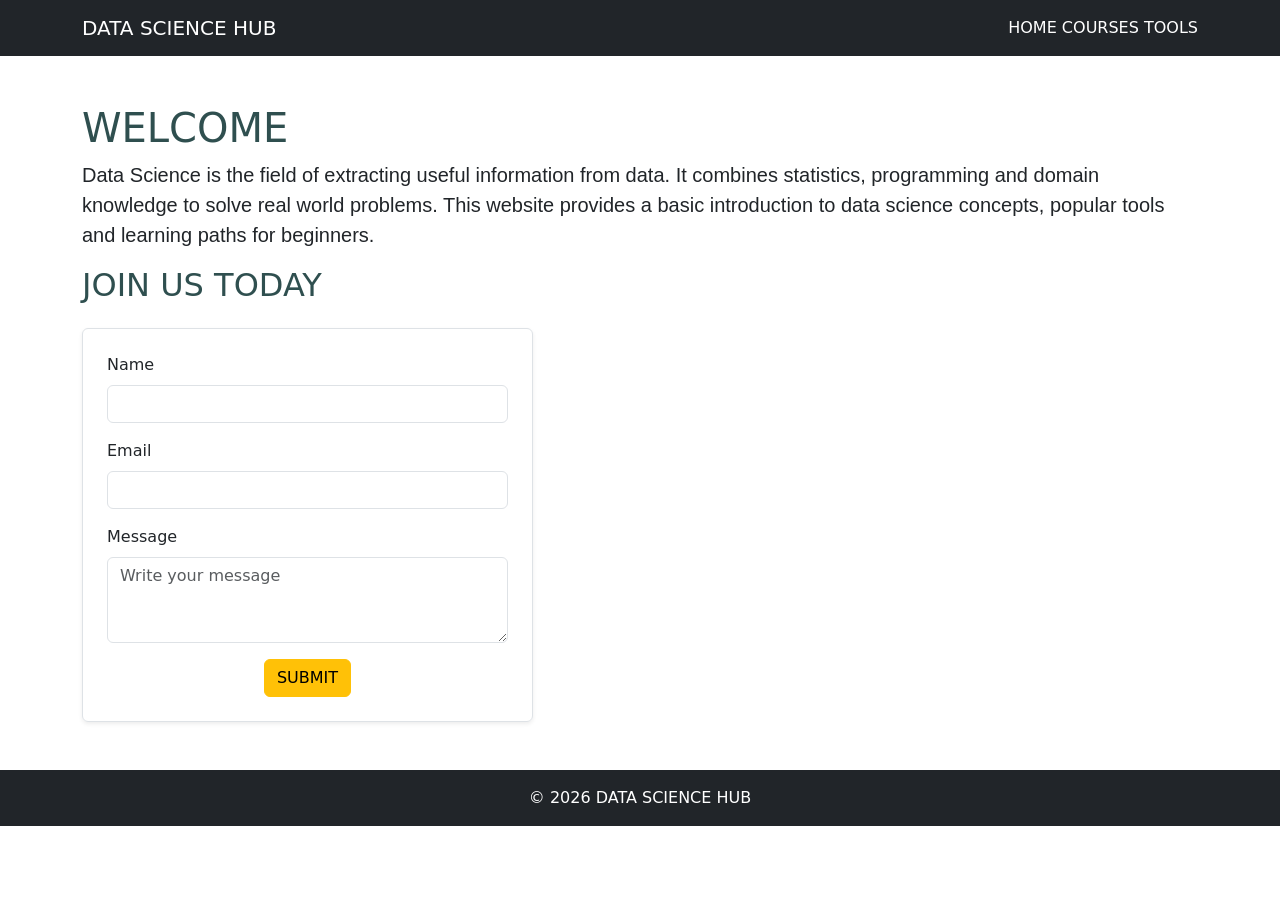
<file: index.html>
<!DOCTYPE html>
<html lang="en">
<head>
    <meta charset="UTF-8">
    <title>BSCS 25101008</title>
    <link href="https://cdn.jsdelivr.net/npm/bootstrap@5.3.3/dist/css/bootstrap.min.css" rel="stylesheet">
    <link rel="stylesheet" href="style.css">
</head>

<body>
    <nav class="navbar navbar-expand-lg navbar-dark bg-dark">
        <div class="container">
            <a class="navbar-brand" href="index.html">DATA SCIENCE HUB</a>
            <div>
                <a class="nav-link d-inline text-white" href="index.html">HOME</a>
                <a class="nav-link d-inline text-white" href="courses.html">COURSES</a>
                <a class="nav-link d-inline text-white" href="tools.html">TOOLS</a>
            </div>
        </div>
    </nav>

    <div class="container mt-5">
        <h1>WELCOME</h1>
        <p> Data Science is the field of extracting useful information from data.
            It combines statistics, programming and domain knowledge to solve
            real world problems. This website provides a basic introduction to data science concepts,
            popular tools and learning paths for beginners.</p>
        <h2>JOIN US TODAY</h2>
    </div>


<div class="container mt-4">
    <div class="row ">
        <div class="col-md-5">

            <form class="border p-4 rounded shadow-sm">
                <div class="mb-3">
                    <label class="form-label">Name</label>
                    <input type="text" class="form-control" required>
                </div>

                <div class="mb-3">
                    <label class="form-label">Email</label>
                    <input type="email" class="form-control" required>
                </div>

                <div class="mb-3">
                    <label class="form-label">Message</label>
                    <textarea class="form-control" rows="3" placeholder="Write your message"></textarea>
                </div>

                <div class="text-center">
                    <button type="submit" class="btn btn-warning">SUBMIT</button>
                </div>

            </form>
        </div>
    </div>
</div>

    <footer class="bg-dark text-white text-center p-3 mt-5">
        © 2026 DATA SCIENCE HUB
    </footer>

</body>
</html>
</file>
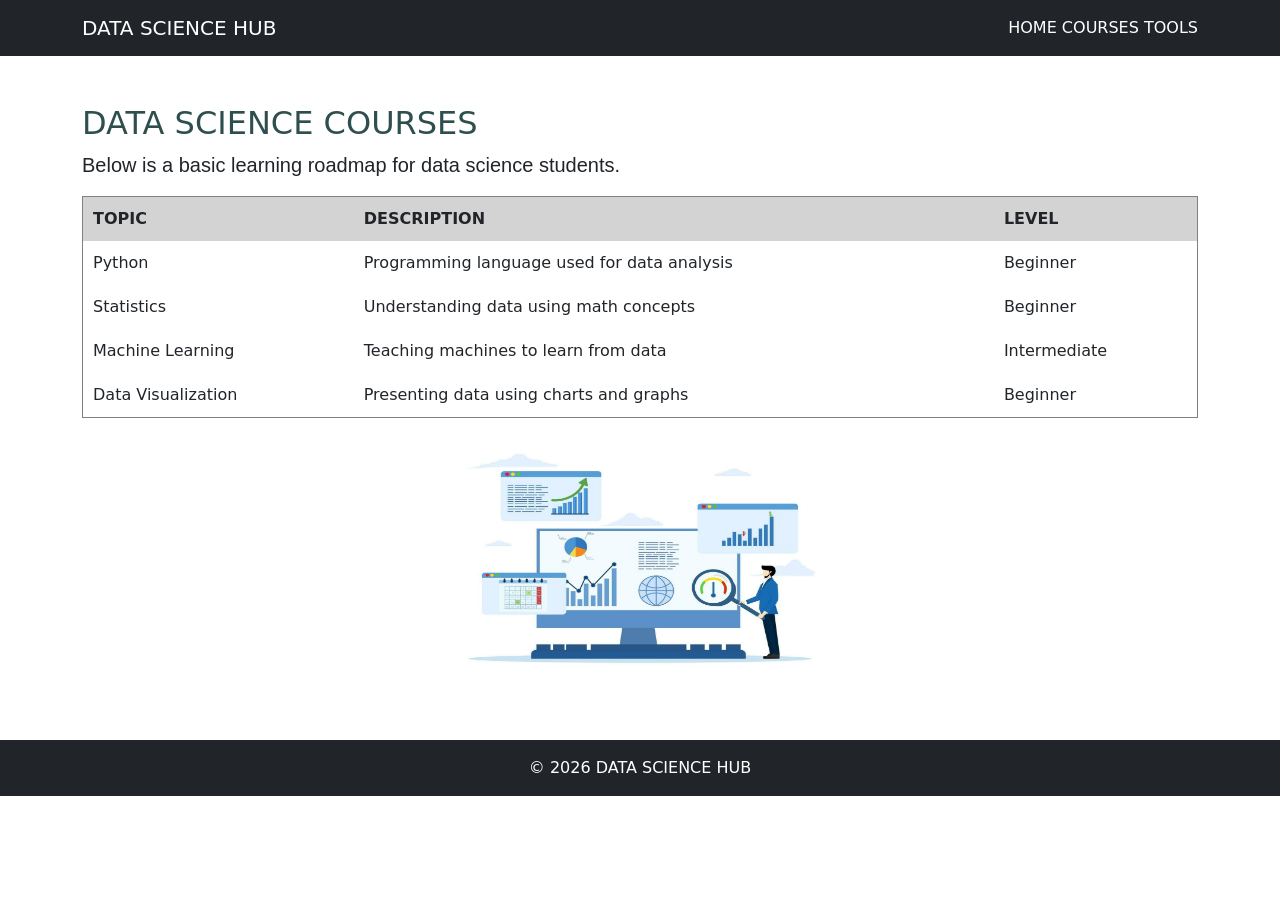
<file: courses.html>
<!DOCTYPE html>
<html lang="en">
<head>
    <meta charset="UTF-8">
    <title>BSCS 25101008</title>
    <link href="https://cdn.jsdelivr.net/npm/bootstrap@5.3.3/dist/css/bootstrap.min.css" rel="stylesheet">
    <link rel="stylesheet" href="style.css">
</head>
<body>

<nav class="navbar navbar-expand-lg navbar-dark bg-dark">
    <div class="container">
        <a class="navbar-brand" href="index.html">DATA SCIENCE HUB</a>
        <div>
            <a class="nav-link d-inline text-white" href="index.html">HOME</a>
            <a class="nav-link d-inline text-white" href="courses.html">COURSES</a>
            <a class="nav-link d-inline text-white" href="tools.html">TOOLS</a>
        </div>
    </div>
</nav>

<div class="container mt-5">
    <h2>DATA SCIENCE COURSES</h2>
    <p>Below is a basic learning roadmap for data science students.</p>

    <table border="1" cellpadding="10" class="mt-3">
        <tr>
            <th>TOPIC</th>
            <th>DESCRIPTION</th>
            <th>LEVEL</th>
        </tr>
        <tr>
            <td>Python</td>
            <td>Programming language used for data analysis</td>
            <td>Beginner</td>
        </tr>
        <tr>
            <td>Statistics</td>
            <td>Understanding data using math concepts</td>
            <td>Beginner</td>
        </tr>
        <tr>
            <td>Machine Learning</td>
            <td>Teaching machines to learn from data</td>
            <td>Intermediate</td>
        </tr>
        <tr>
            <td>Data Visualization</td>
            <td>Presenting data using charts and graphs</td>
            <td>Beginner</td>
        </tr>
    </table><br>
    <center><img src="insights.jpg" height="250" width="400"></center>
</div>

<footer class="bg-dark text-white text-center p-3 mt-5">
    © 2026 DATA SCIENCE HUB
</footer>
</body>
</html>
</file>
<file: style.css>
h1, h2 {color: darkslategrey;}

p {
    font-size: 20px;
    font-family: Arial;
}

table {
    width: 100%;
    border-collapse: collapse;
}

th {
    background-color: lightgray;
}

td, th {
    padding: 10px;
    text-align: left;
}


tr:hover {
    background-color: linen;
    cursor: pointer;
    font-size: 20px;
    font-family: Arial;
}

.ds-form {
    max-width: 400px;
    margin-top: 20px;
}
</file>
